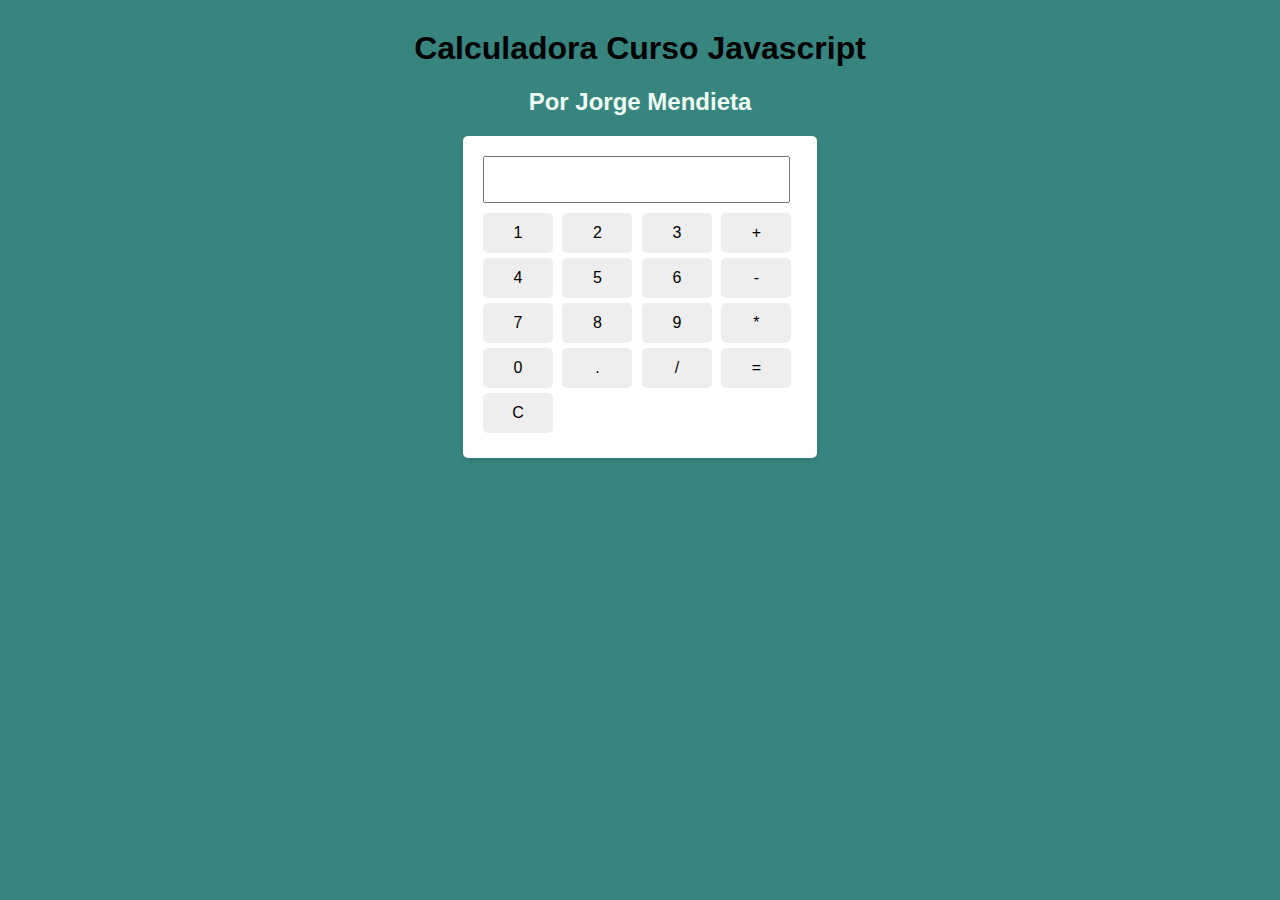
<file: calculadora.html>
<!DOCTYPE html>
<html lang="en">

<head>
    <meta charset="UTF-8" />
    <meta name="viewport" content="width=device-width, initial-scale=1.0" />
    <title>Calculadora</title>
    <link rel="stylesheet" href="css/calculadora.css" />
    <script src="js/proyectos/calculadora.js" defer></script>
</head>

<body>
    <h1>Calculadora Curso Javascript</h1>
    <h2>Por Jorge Mendieta</h2>
    <div class="calculadora">
        <input type="text" id="pantalla" readonly />
        <br />
        <input type="button" value="1" />
        <input type="button" value="2" />
        <input type="button" value="3" />
        <input type="button" value="+" />
        <br />
        <input type="button" value="4" />
        <input type="button" value="5" />
        <input type="button" value="6" />
        <input type="button" value="-" />
        <br />
        <input type="button" value="7" />
        <input type="button" value="8" />
        <input type="button" value="9" />
        <input type="button" value="*" />
        <br />
        <input type="button" value="0" />
        <input type="button" value="." />
        <input type="button" value="/" />
        <input type="button" value="=" />
        <br />
        <input type="button" value="C" />
    </div>
</body>

</html>
</file>
<file: css/calculadora.css>
body {
  font-family: Arial, sans-serif;
  background-color: #37857e;
}

h1 {
  text-align: center;
  margin-top: 30px;
}

h2 {
  text-align: center;
  margin-top: 10px;
  color: #f0fff4;
}

.calculadora {
  width: 314px;
  margin: 0 auto;
  background-color: #fff;
  padding: 20px;
  border-radius: 5px;
  box-shadow: 0 2px 5px rgba(0, 0, 0, 0.1);
}

#pantalla {
  width: 90%;
  padding: 10px;
  font-size: 20px;
  margin-bottom: 10px;
  text-align: right;
}

input[type="button"] {
  width: 70px;
  height: 40px;
  margin-right: 5px;
  margin-bottom: 5px;
  font-size: 16px;
  background-color: #eee;
  border: none;
  border-radius: 5px;
  cursor: pointer;
}

input[type="button"]:hover {
  background-color: #ddd;
}

input[type="button"]:last-child {
  margin-right: 0;
}
</file>
